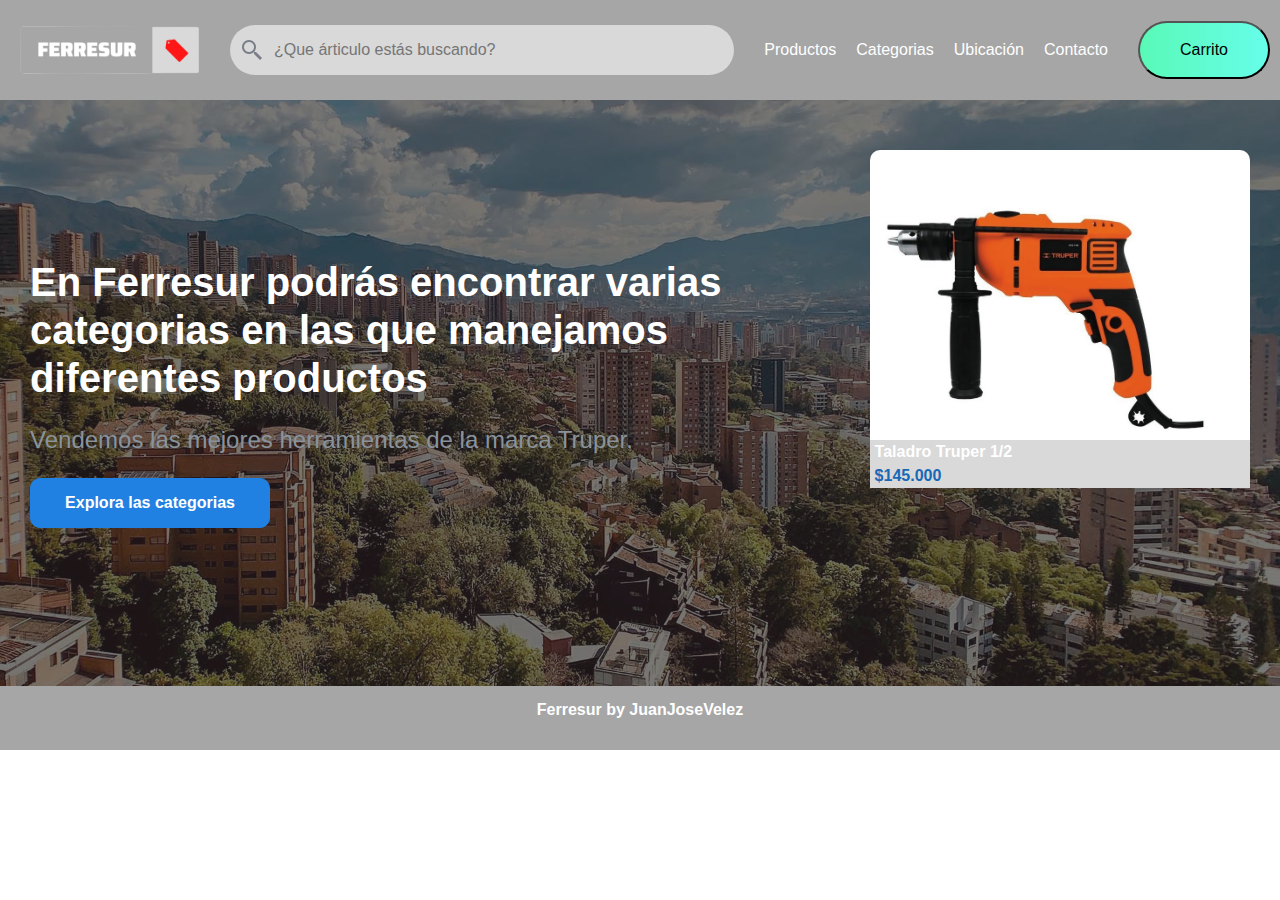
<file: index.html>
<!DOCTYPE html>
<html lang="en">

<head>
    <meta charset="UTF-8">
    <meta http-equiv="X-UA-Compatible" content="IE=edge">
    <meta name="viewport" content="width=device-width, initial-scale=1.0">
    <link rel="stylesheet" href="/components/styles/bootstrap.css">
    <link rel="stylesheet" href="/components/styles/style.css">
    <title>Document</title>
</head>

<body>

    <div class="header">
        <div class="logoContainer">
           <a href="/index.html"><img src="/assets/header/Ferresur.png" alt="logo_ferreteria" class="ferreLogo"></a> 
        </div>

        <div class="searchBar">
            <div class="searchIconContainer">
                <img src="/assets/header/search.png" alt="" class="searchIcon">
            </div>
            <input type="text" class="searchInput" placeholder="¿Que árticulo estás buscando?">
        </div>
        <div class="headerItems">
            <a href="/pages/productos.html"><p>Productos</p></a>
            <a href="/pages//categorias.html"><p>Categorias</p></a>
            <a href="/pages/ubicacion.html"><p>Ubicación</p></a>
            <a href="/pages/contacto.html"><p>Contacto</p></a>
        </div>

        <div class="shopCarButton">
            <button id="btnCarrito">Carrito</button>
        </div>
    </div>

    <div class="main">
        <div class="mainInfo">
            <h1>En Ferresur podrás encontrar varias categorias en las que manejamos diferentes productos </h1>
            <span>Vendemos las mejores herramientas de la marca Truper.</span>
            <div class="exploreButton">
                Explora las categorias
            </div>
        </div>
        <div class="mainImage">
            <div class="image">
                <div class="imageContainer">
                    <img src="/assets/main/taladroTruper.jpg" class="img">
                </div>
                <div class="imageInfo">
                    <span class="tituloTaladro">Taladro Truper 1/2</span>
                    <span class="precioTaladro">$145.000</span>
                </div>
            </div>

        </div>
    </div>
    <div class="footerContainer">
        <footer class="footer">
            <p>Ferresur by JuanJoseVelez</p>
        </footer>
    </div>
    <script src="/components/bootstrap.js"></script>
</body>

</html>
</file>
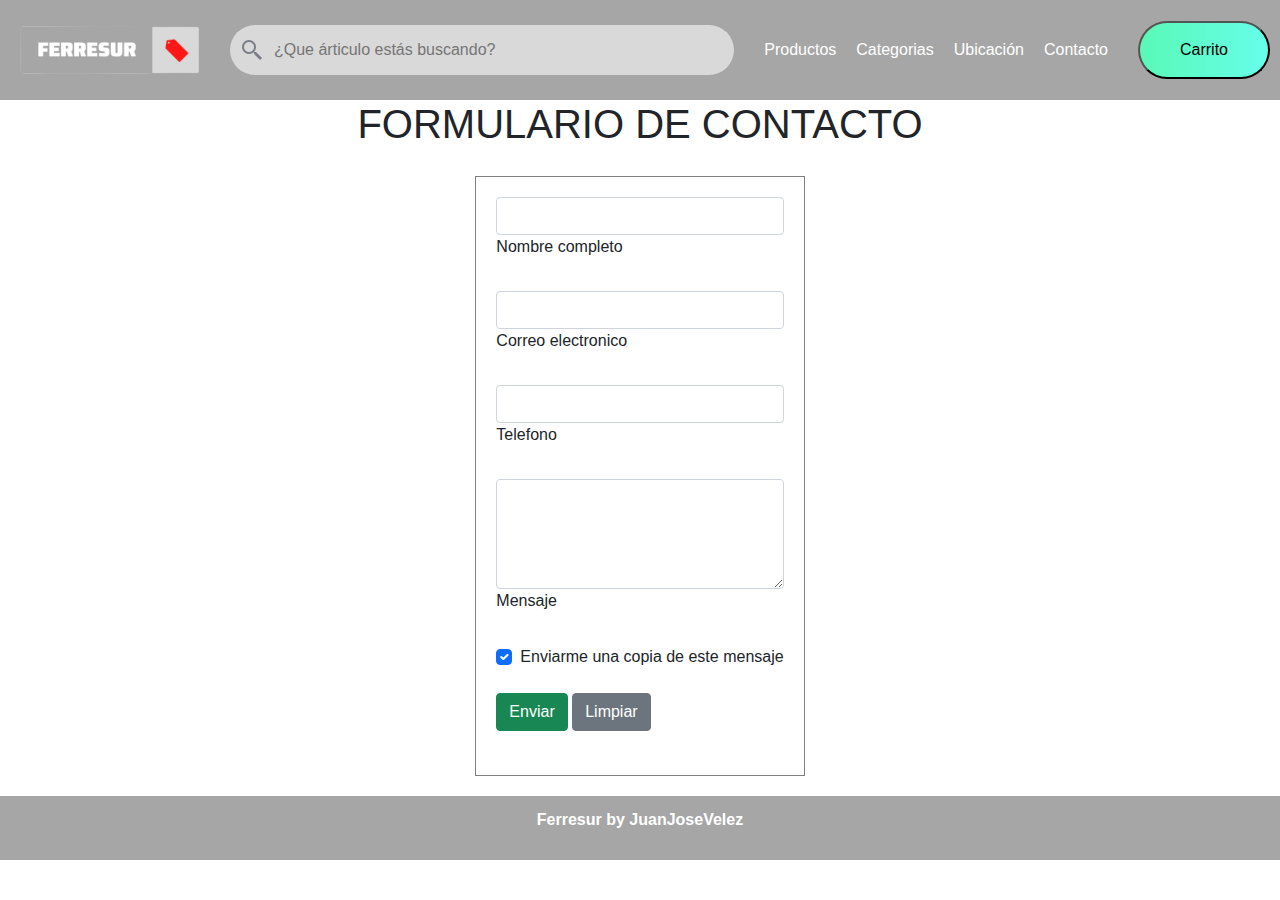
<file: pages/contacto.html>
<!DOCTYPE html>
<html lang="en">
<head>
    <meta charset="UTF-8">
    <meta http-equiv="X-UA-Compatible" content="IE=edge">
    <meta name="viewport" content="width=device-width, initial-scale=1.0">
    <link rel="stylesheet" href="/components/styles/bootstrap.css" />
    <link rel="stylesheet" href="/components/styles/style.css" />
    <title>Contacto | Ferreteria</title>
</head>
<body>
     <!--HEADER-->
     <div class="header">
        <div class="logoContainer">
          <a href="/index.html"
            ><img
              src="/assets/header/Ferresur.png"
              alt="logo_ferreteria"
              class="ferreLogo"
          /></a>
        </div>
  
        <div class="searchBar">
          <div class="searchIconContainer">
            <img src="/assets/header/search.png" alt="" class="searchIcon" />
          </div>
          <input
            type="text"
            class="searchInput"
            placeholder="¿Que árticulo estás buscando?"
          />
        </div>
        <div class="headerItems">
          <a href="/pages/productos.html">
            <p>Productos</p>
          </a>
          <a href="/pages/categorias.html">
            <p>Categorias</p>
          </a>
          <a href="/pages/ubicacion.html">
            <p>Ubicación</p>
          </a>
          <a href="/pages/contacto.html">
            <p>Contacto</p>
          </a>
        </div>
  
        <div class="shopCarButton">
          <button
            id="btnCarrito"
            type="button"
            data-bs-toggle="offcanvas"
            data-bs-target="#offcanvasRight"
            aria-controls="offcanvasRight"
          >
            Carrito
            <div id="lenght"></div>
          </button>
        </div>
      </div>
<!--Formulario de contacto-->
<div class="contacto">
    <h1>FORMULARIO DE CONTACTO</h1>
  </div>
  <div class="formulario">
    <form>
      <!-- Name input -->
      <div class="form-outline mb-4">
        <input type="text" id="nombreCompleto" class="form-control" />
        <label class="form-label" for="nombreCompleto">Nombre completo</label>
      </div>

      <!-- Email input -->
      <div class="form-outline mb-4">
        <input type="email" id="correoElectronico" class="form-control" />
        <label class="form-label" for="correoElectronico">Correo electronico</label>
      </div>

      <!-- Telefono input -->
      <div class="form-outline mb-4">
        <input type="number" id="telefonoContacto" class="form-control" />
        <label class="form-label" for="telefonoContacto">Telefono</label>
      </div>

      <!-- Message input -->
      <div class="form-outline mb-4">
        <textarea class="form-control" id="mensajeContacto" rows="4"></textarea>
        <label class="form-label" for="mensajeContacto">Mensaje</label>
      </div>

      <!-- Checkbox -->
      <div class="form-check d-flex justify-content-center mb-4">
        <input class="form-check-input me-2" type="checkbox" value="" id="telefonoContacto" checked />
        <label class="form-check-label" for="telefonoContacto">
          Enviarme una copia de este mensaje
        </label>
      </div>

      <!-- Submit button -->
      <button type="submit" class="btn btn-success btn-block mb-4">Enviar</button>
      <button type="reset" class="btn btn-secondary btn-block mb-4">Limpiar</button>

    </form>
  </div>
          <!--FOOTER-->
    <div class="footerContainer">
        <footer class="footer">
          <p>Ferresur by JuanJoseVelez</p>
        </footer>
      </div>
    <script src="/components/bootstrap.js"></script>
</body>
</html>
</file>
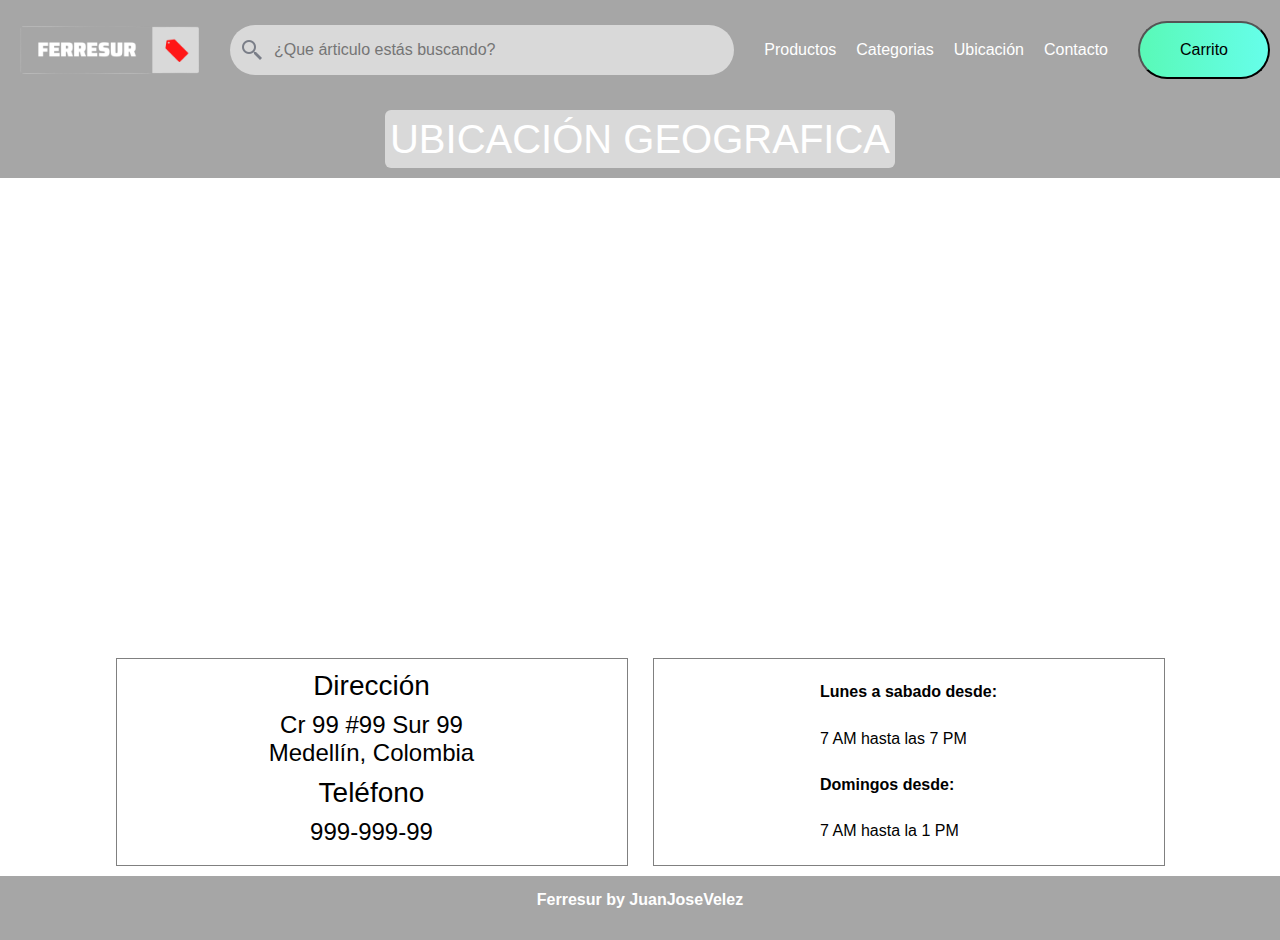
<file: pages/ubicacion.html>
<!DOCTYPE html>
<html lang="en">
  <head>
    <meta charset="UTF-8" />
    <meta http-equiv="X-UA-Compatible" content="IE=edge" />
    <meta name="viewport" content="width=device-width, initial-scale=1.0" />
    <link rel="stylesheet" href="/components/styles/bootstrap.css" />
    <link rel="stylesheet" href="/components/styles/style.css" />
    <title>Ubicación | Ferretería</title>
  </head>
  <body>
    <!--HEADER-->
    <div class="header">
      <div class="logoContainer">
        <a href="/index.html"
          ><img
            src="/assets/header/Ferresur.png"
            alt="logo_ferreteria"
            class="ferreLogo"
        /></a>
      </div>

      <div class="searchBar">
        <div class="searchIconContainer">
          <img src="/assets/header/search.png" alt="" class="searchIcon" />
        </div>
        <input
          type="text"
          class="searchInput"
          placeholder="¿Que árticulo estás buscando?"
        />
      </div>
      <div class="headerItems">
        <a href="/pages/productos.html">
          <p>Productos</p>
        </a>
        <a href="/pages/categorias.html">
          <p>Categorias</p>
        </a>
        <a href="/pages/ubicacion.html">
          <p>Ubicación</p>
        </a>
        <a href="/pages/contacto.html">
          <p>Contacto</p>
        </a>
      </div>

      <div class="shopCarButton">
        <button
          id="btnCarrito"
          type="button"
          data-bs-toggle="offcanvas"
          data-bs-target="#offcanvasRight"
          aria-controls="offcanvasRight"
        >
          Carrito
          <div id="lenght"></div>
        </button>
      </div>
    </div>
    <!--Ubicacion-->
    <div class="titulo">
      <h1>UBICACIÓN GEOGRAFICA</h1>
    </div>

    <div class="map_ubicacion">
      <iframe
        src="https://www.google.com/maps/embed?pb=!1m18!1m12!1m3!1d126916.69937750035!2d-75.65125273212543!3d6.244369472370519!2m3!1f0!2f0!3f0!3m2!1i1024!2i768!4f13.1!3m3!1m2!1s0x8e4428dfb80fad05%3A0x42137cfcc7b53b56!2sMedell%C3%ADn%2C%20Antioquia!5e0!3m2!1ses!2sco!4v1640642601496!5m2!1ses!2sco"
        width="600"
        height="450"
        style="border: 0"
        allowfullscreen=""
        loading="lazy"
      ></iframe>
    </div>
    <!--Direccion-->
    <div class="seccionDireccion">
      <div class="direccion">
        <h3>Dirección</h3>
        <h4>
          Cr 99 #99 Sur 99<br />
          Medellín, Colombia
        </h4>
        <h3>Teléfono</h3>
        <h4>999-999-99</h4>
      </div>
      <!--Horario-->
      <div class="direccionHorario">
        <table>
          <th>Lunes a sabado desde:</th>
          <tr>
            <td>7 AM hasta las 7 PM</td>
          </tr>

          <th>Domingos desde:</th>
          <tr>
            <td>7 AM hasta la 1 PM</td>
          </tr>
        </table>
      </div>
    </div>

    <!--FOOTER-->
    <div class="footerContainer">
      <footer class="footer">
        <p>Ferresur by JuanJoseVelez</p>
      </footer>
    </div>
    <script src="/components/bootstrap.js"></script>
  </body>
</html>
</file>
<file: components/styles/style.css>
* {
    margin: 0;
    padding: 0;
}

body {
    margin: 0;
    font-family: -apple-system, BlinkMacSystemFont, 'Segoe UI', 'Roboto', 'Oxygen',
        'Ubuntu', 'Cantarell', 'Fira Sans', 'Droid Sans', 'Helvetica Neue',
        sans-serif;
    -webkit-font-smoothing: antialiased;
    -moz-osx-font-smoothing: grayscale;
}

/* HEADER */
.header {
    color: white;
    height: 100px;
    display: flex;
    justify-content: space-between;
    align-items: center;
    background-color: #A6A6A6;
}

.header>div {
    margin: 10px;
}

.ferreLogo {
    width: 200px;
}

.searchBar {
    background-color: #D9D9D9;
    height: 50px;
    flex: 1;
    display: flex;
    border-radius: 50px;
    align-items: center;
}

.searchIconContainer {
    margin: 10px;
}

.searchInput {
    background-color: transparent;
    border: none;
    width: 100%;
    outline: none;
    color: white;
    font-size: 16px;
}

.headerItems {
    display: flex;
}

.headerItems>a>p {
    margin: 10px;

}

.headerItems a {
    text-decoration: none;
    color: white;

}

#btnCarrito {
    background: linear-gradient(to right, #59f9b7, #66feea);
    padding: 15px 40px;
    border-radius: 50px;
    color: black
}

/* MAIN */
.main {
    background-image: url("/assets/main/mainBackground.jpg");
    height: 586px;
    background-size: cover;
    background-position: center center;
    display: flex;

}

.mainInfo {
    font-family: Poppins, sans-serif;
    background-color: rgb(32, 34, 37, 0.6);

    padding-left: 30px;
    display: flex;
    flex-flow: column;
    justify-content: center;
}

.mainInfo>h1 {
    color: white;
    font-weight: bold;
    margin: 0px 10px 0px 0px;
}

.mainInfo>span {
    color: #8a939b;
    font-size: 24px;
    margin: 20px 0px 0px;
    display: flex;
    text-align: center;
}

.mainImage {
    background-color: rgb(32, 34, 37, 0.6);

}

.image {
    background-color: white;
    margin-top: 50px;
    margin-right: 30px;
    border-radius: 10px;
}

.imageContainer {
    padding-top: 50px;
    padding-right: 30px;

}

.img {
    object-fit: cover;
    width: 100%;
    height: 100%;

}

.imageInfo {
    background-color: #D9D9D9;
    display: flex;
    flex-flow: column;

}

.tituloTaladro {
    font-weight: bold;
    color: white;
    padding-left: 5px;
}

.precioTaladro {
    color: #1868B7;
    padding-left: 5px;
    font-weight: bold;
}

.exploreButton {
    display: flex;
    width: 15rem;
    align-items: center;
    border-radius: 10px;
    justify-content: center;
    font-size: 16px;
    font-weight: 600;
    margin-top: 20px;
    padding: 12px 20px;
    background-color: rgb(32, 129, 226);
    border: 1px solid rgb(32, 129, 226);
    color: rgb(255, 255, 255);
}

/* PAGINA PRODUCTOS */
.productos__carrito {
    display: flex;
    flex-direction: row;
}

#carrito {
    font-size: 23px;
    border-radius: 10px;
    border: solid 1px grey;
    margin: 20px;
    width: auto;

}

.carritoTitulo {
    text-align: center;
    font-weight: bold;
}

.listaCarrito {
    display: flex;
    justify-content: space-evenly;
}

.prodImg {
    height: 40px;
    width: 40px;
}

.productoEnCarrito {
    display: flex;
}

.btnEliminar {
    background-color: red;
    color: white;
    margin: 5px;
    height: 25px;
    font-size: 10px;
    border-radius: 2px;
}

.precioProductoenCarrito {
    color: grey;
}

.total {
    display: flex;
    justify-content: space-evenly;
    font-weight: bold;

}

#containerProductos {
    display: flex;
    flex-flow: wrap;
}

.productCard {
    display: flex;
    flex-direction: column;
    background-color: #E6E6E6;
    border: solid black 2px;
    border-radius: 5px;
    width: 245px;
    margin: 1rem;
}

.productImage>img {
    width: 241px;
}

.productInfo {
    padding: 6px;
}

.productName {
    font-weight: bold;
}

.productBtn {
    background-color: #2081E2;
    color: white;
    padding: 5px;
    border-radius: 10px;
    width: 9rem;
    margin: 5px;
    font-weight: bold;
}

/* FOOTER */
.footerContainer {
    background-color: #A6A6A6;
    height: 4rem;
    display: flex;
    align-items: center;
    justify-content: space-around;
}

.footer {
    font-weight: bold;
    color: white;
}


/* CATEGORIAS */

#containerCategorias {
    display: flex;
    flex-flow: wrap;
    justify-content: space-around;
}

.categoryCard {
    display: flex;
    flex-direction: column;
    background-color: #E6E6E6;
    border: solid black 2px;
    border-radius: 5px;
    width: 245px;
    margin: 1rem;
}

.imagen-categoria {
    width: 241px;
    height: 300px;

}

.categoryInfo {
    padding: 6px;
}

.categoryInfo>h3 {
    font-weight: bold;
}

.categoryBtn {
    background-color: #2081E2;
    color: white;
    padding: 5px;
    border-radius: 10px;
    width: 9rem;
    margin: 5px;
    font-weight: bold;
}

/* Ubicación */

/* UBICACION */
.titulo {
    display: flex;
    justify-content: center;
    border: solid 0px white;
    background-color: #A6A6A6;
    width: auto;

}

.titulo h1 {
    background-color: #D9D9D9;
    text-align: center;
    margin: 10px;
    color: white;
    padding: 5px;
    border-radius: 6px;
}

.map_ubicacion {
    display: flex;
    justify-content: center;
    padding: 10px;
    background-color: white;
}

.seccionDireccion {
    display: flex;
    justify-content: center;
    background-color: white;
}

.direccion {
    color: black;
    margin-top: 10px;
    margin-bottom: 10px;
    margin-right: 25px;
    border: solid 1px gray;
    padding: 10px;
    background-color: white;
    width: 40%;
    text-align: center;

}

.direccionHorario {
    color: black;
    margin-top: 10px;
    margin-bottom: 10px;
    border: solid 1px gray;
    padding: 10px;
    background-color: white;
    width: 40%;
    display: flex;
    justify-content: center;


}

/* FORMULARIO CONTACTO*/
.contacto {
    display: flex;
    justify-content: center;
    grid-area: contacto;
}

.formulario {
    display: flex;
    justify-content: center;
    padding: 20px;
    grid-area: formulario;
}

.formulario form {
    border: solid 0.5px grey;
    padding: 20px;

}

.formulario form hr {
    margin-top: 10px;
    color: grey;
}
</file>
